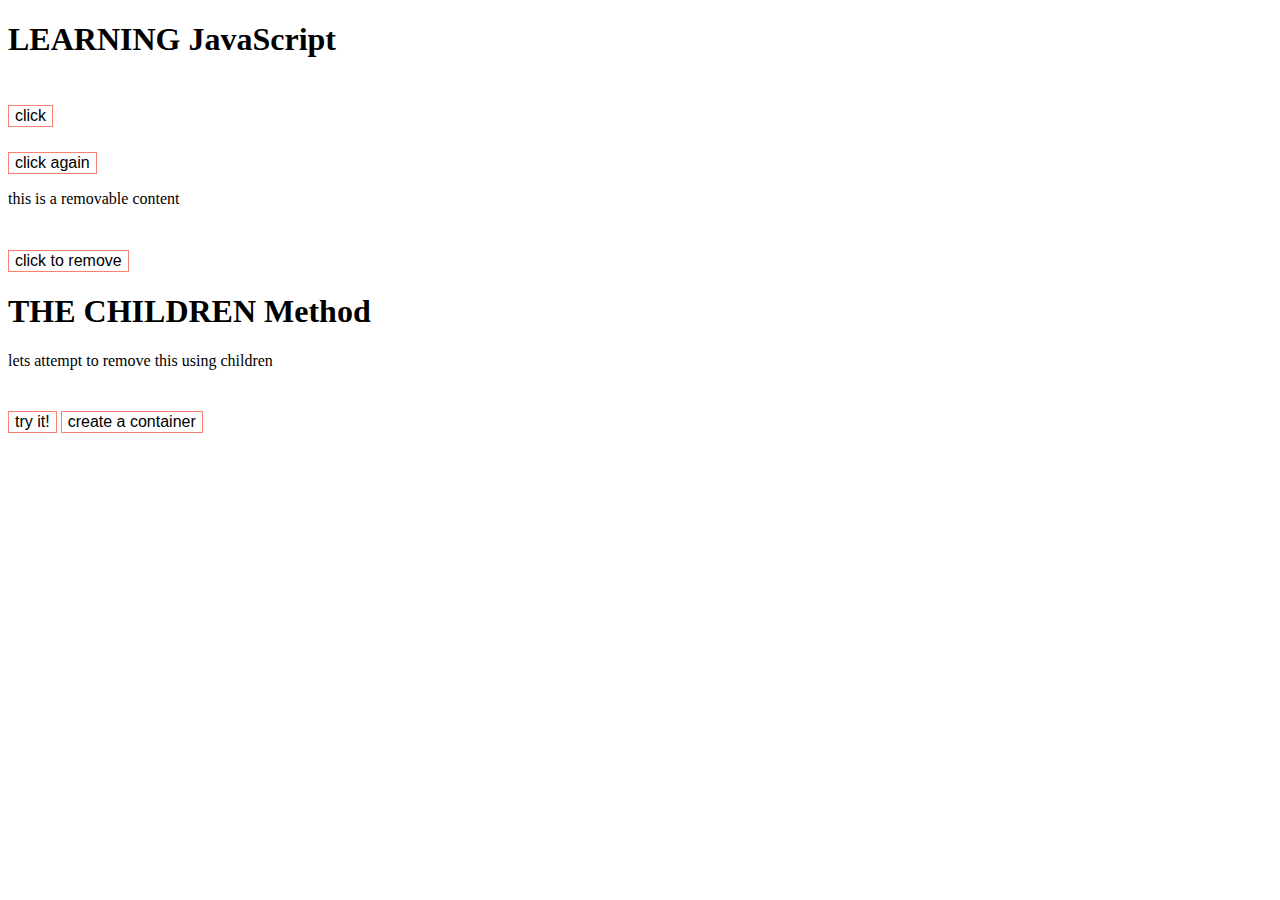
<file: DOM manip/index.html>
<!DOCTYPE html>
<html lang="en">
<head>
    <meta charset="UTF-8">
    <meta http-equiv="X-UA-Compatible" content="IE=edge">
    <meta name="viewport" content="width=device-width, initial-scale=1.0">
    <link rel="stylesheet" href="style.css">
    <title>Document</title>
</head>
<body>
    <h1>LEARNING JavaScript</h1>
    <button class="create-header-1">click</button>
    <div class="sect">
       <button class="cr-inp1">click again</button> 

    </div>

    <div id="rem-sect">
        <p class="rem">this is a removable content</p>
        <button class="rem-button">click to remove</button>
    </div>

    <div class="section">
        <h1 class="file">THE CHILDREN Method</h1>
        <p class="file">lets attempt to remove this using children</p>
        
    </div>
    <button class="remover">try it!</button>
<!--  
    <div class="section-2">
        <p class="move">replaceable content</p>
        
    </div>
    <div>
        <h2 class="rep-cont">replacing content</h2>
    </div>
    
    <button class="switch">replace p by h2</button>
-->

    <button class="crt-container">create a container</button>
    <script src="script.js"></script>
</body>
</html>
</file>
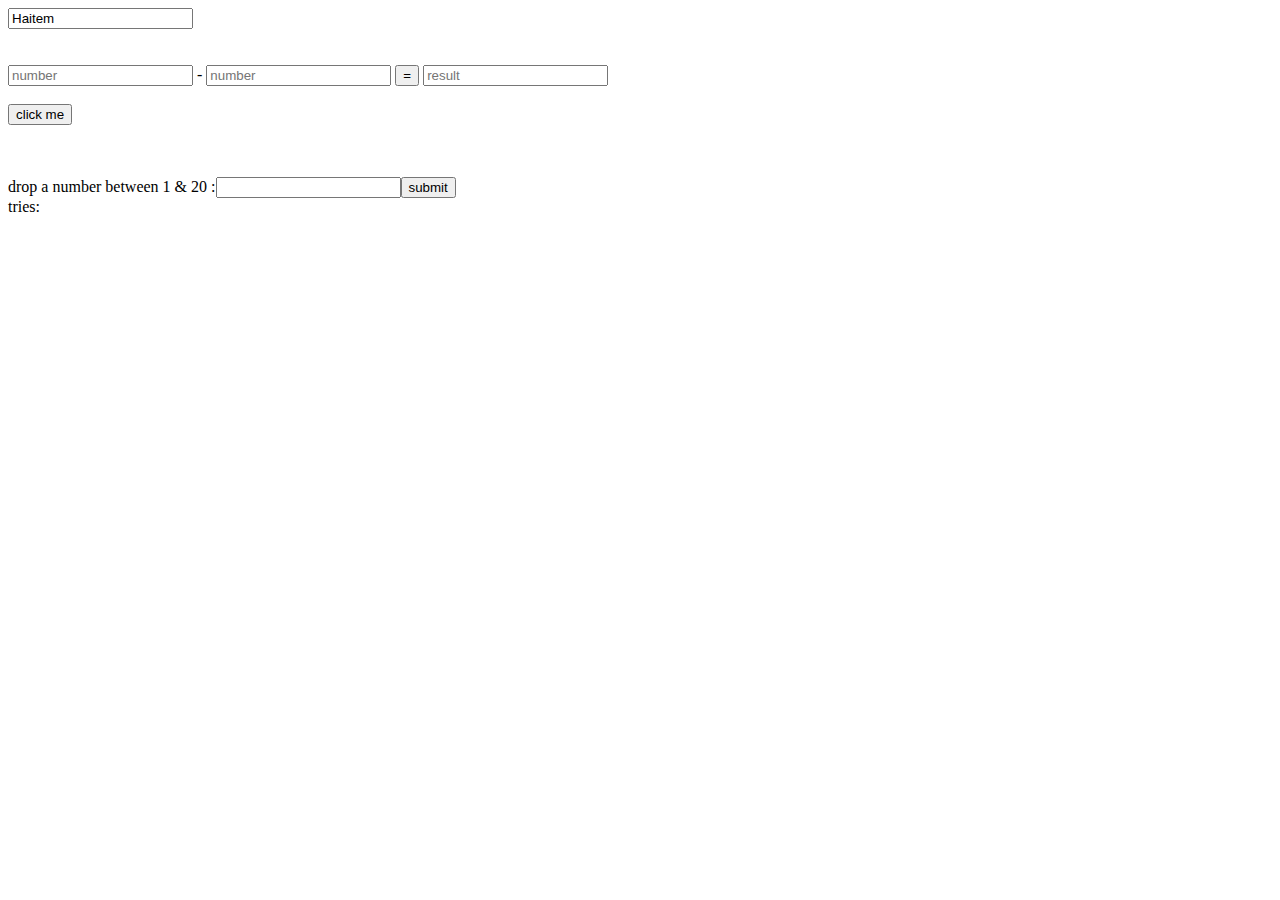
<file: DOM/index.html>
<!DOCTYPE html>
<html lang="en">
<head>
    <meta charset="UTF-8">
    <meta http-equiv="X-UA-Compatible" content="IE=edge">
    <meta name="viewport" content="width=device-width, initial-scale=1.0">
    <title>Document</title>
</head>
<body>
    <form action="">
        <input class="name" type="text" placeholder="name" value="haitam">

    </form>
    <br>

    <!-- calculator attempt -->

        <!-- <input type="number" class="n1"  placeholder="number">
        +
        <input type="number" class="n2" placeholder="number">
        <button onclick="sum()">=</button>
        <input type="text" class="out" placeholder="result"> -->

    <!-- attempt successful -->
    

    <!-- another method --><br>
    <input type="number" class="n1"  placeholder="number">
        -
    <input type="number" class="n2" placeholder="number">
    <button class="minus">=</button>
    <input type="text" class="out" placeholder="result">
    <!-- attempt successful -->

    <br>
    <br>
    <button class="clicker"> click me</button>
    <p id="display"></p>
    <br>
    <br>


    <div>
        drop a number between 1 & 20 :<input type="number" class="num"><button class="sub">submit</button>
        <br>
        tries: <p class="sect"></p> 
    </div>
    

    <script src="script.js"></script>
</body>
</html>
</file>
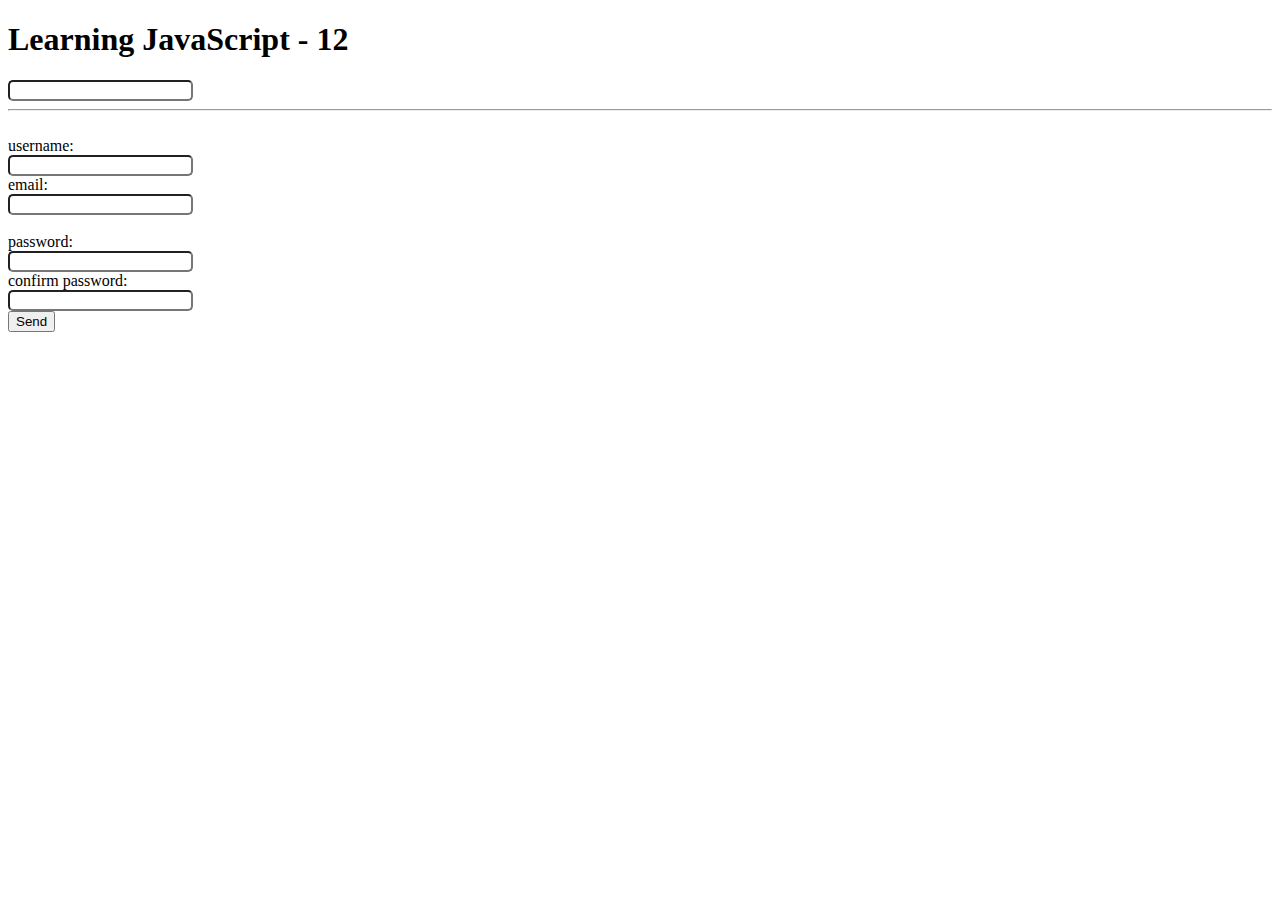
<file: event management(keyboard)/index.html>
<!DOCTYPE html>
<html lang="en">
<head>
    <meta charset="UTF-8">
    <meta http-equiv="X-UA-Compatible" content="IE=edge">
    <meta name="viewport" content="width=device-width, initial-scale=1.0">
    <title>Document</title>
    <link rel="stylesheet" href="style.css">
    <link rel="stylesheet" href="https://cdnjs.cloudflare.com/ajax/libs/font-awesome/6.5.1/css/all.min.css" integrity="sha512-DTOQO9RWCH3ppGqcWaEA1BIZOC6xxalwEsw9c2QQeAIftl+Vegovlnee1c9QX4TctnWMn13TZye+giMm8e2LwA==" crossorigin="anonymous" referrerpolicy="no-referrer" />
</head>
<body>
    <h1>Learning JavaScript - 12</h1>
    <input type="text" name="" id="" class="key">
    <hr>
    <br>
    <form>
        <label for="user">username: </label><br>
        <input type="text" id="user">
        <h5 class="is_hidden"></h5>
        
        <br>
        <label for="email">email: </label><br>
        <input type="email" id="email" >
        <div class="invalid"></div>
        
        <br>
        <label for="password">password: </label><br>
        <input type="password" id="password">
        <div class="is_hidden">cannot be NULL</div>
        
        <br>
        <label for="confpswd">confirm password: </label><br>
        <input type="password" id="confpswd">
        <div class="is_hidden"></div>
        <br>
        <button class="sub">Send</button>
    </form>
    <script src="script.js"></script>
</body>
</html>
</file>
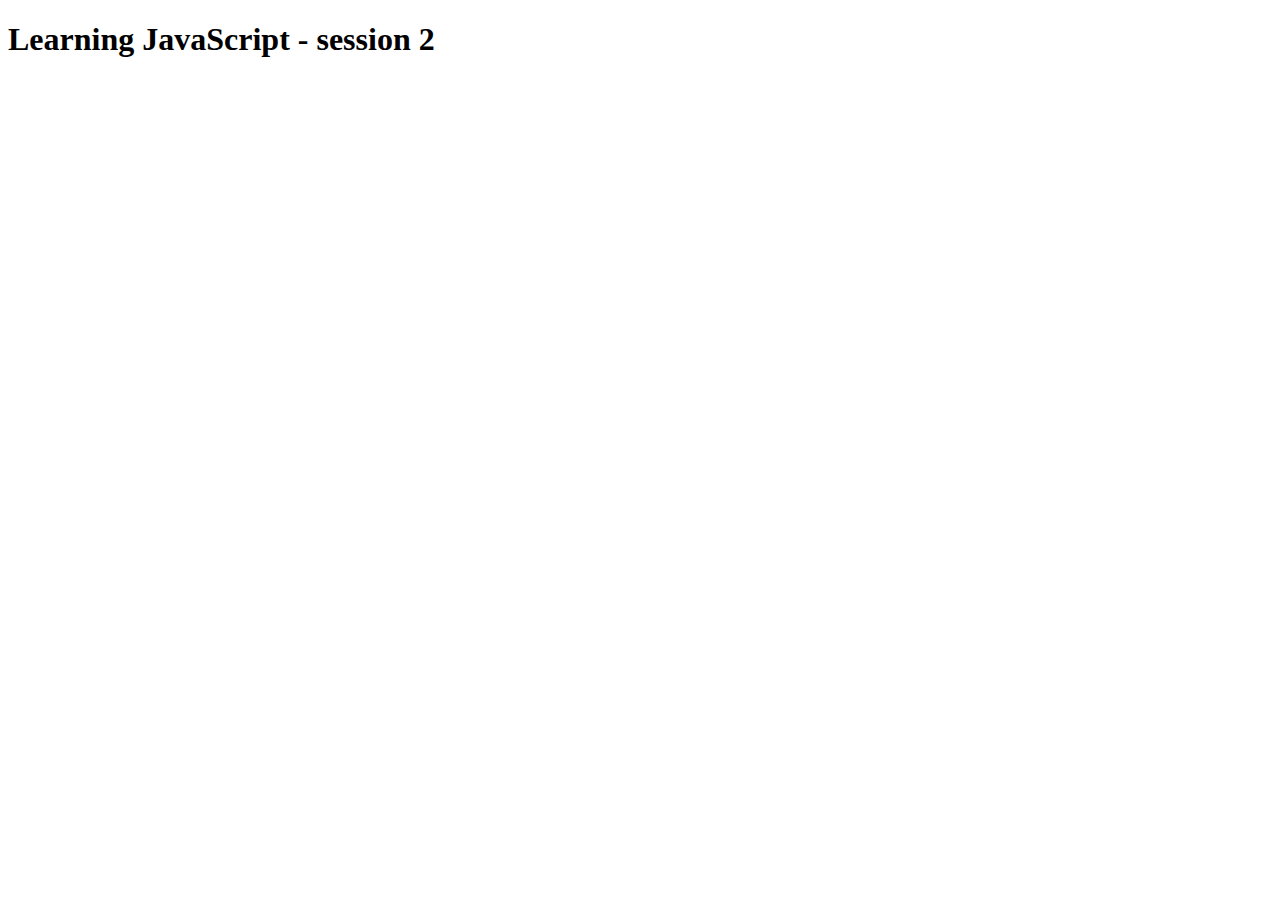
<file: sess1/index.html>
<!DOCTYPE html>
<html lang="en">
<head>
    <meta charset="UTF-8">
    <meta http-equiv="X-UA-Compatible" content="IE=edge">
    <meta name="viewport" content="width=device-width, initial-scale=1.0">
    <title>Document</title>
</head>
<body>
    <h1>Learning JavaScript  - session 2</h1>
        <p id="paragraph"></p>
        <h3 id="para2"></h3>
    <!-- <script src="variables.js"></script> -->
    <!-- <script src="fct_proc.js"></script> -->
    <script src="variables.js"></script>
</body>
</html>
</file>
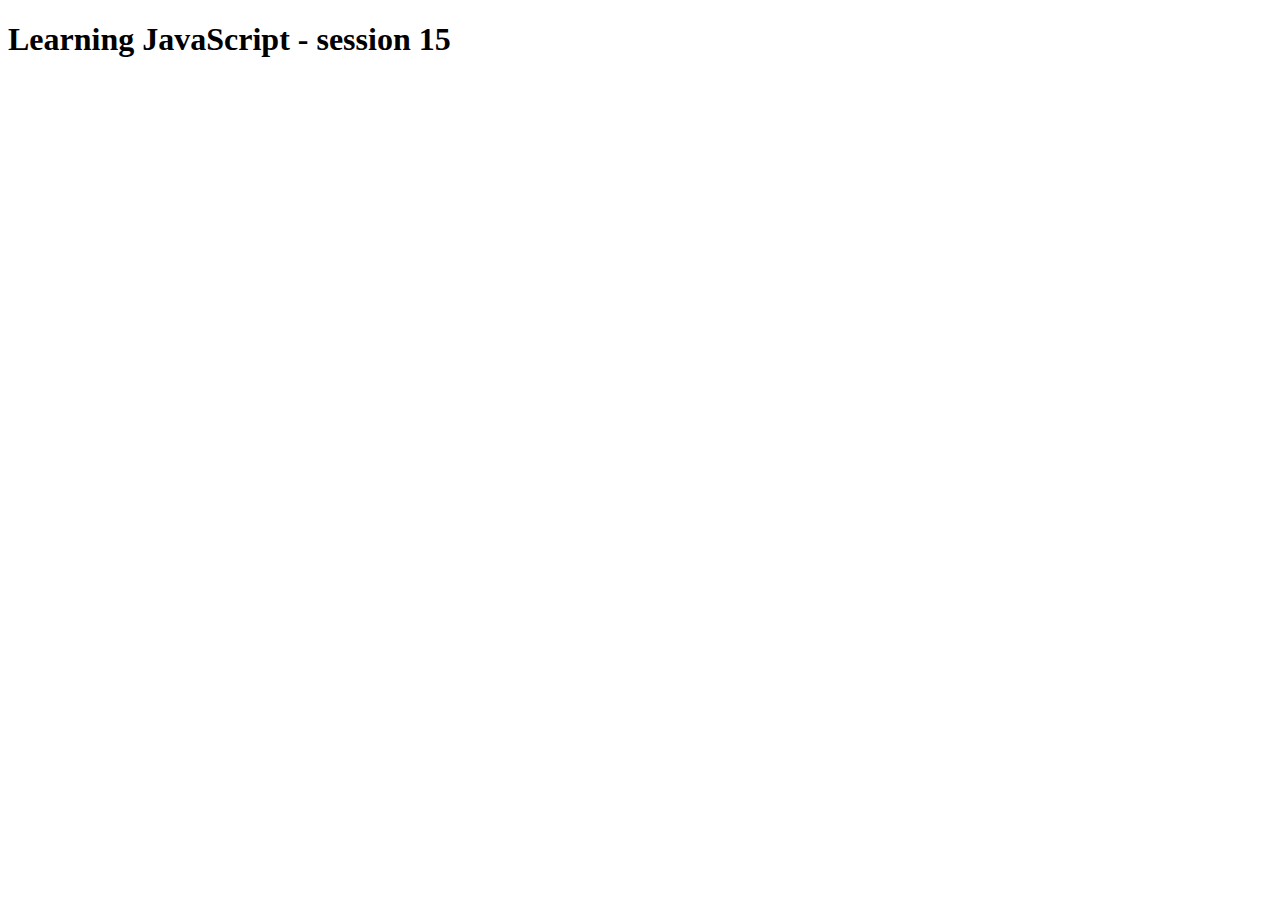
<file: sess15/index.html>
<!DOCTYPE html>
<html lang="en">
<head>
    <meta charset="UTF-8">
    <meta http-equiv="X-UA-Compatible" content="IE=edge">
    <meta name="viewport" content="width=device-width, initial-scale=1.0">
    <title>Document</title>
</head>
<body>
    <h1>Learning JavaScript - session 15</h1>



    <script src="script.js"></script>
</body>
</html>
</file>
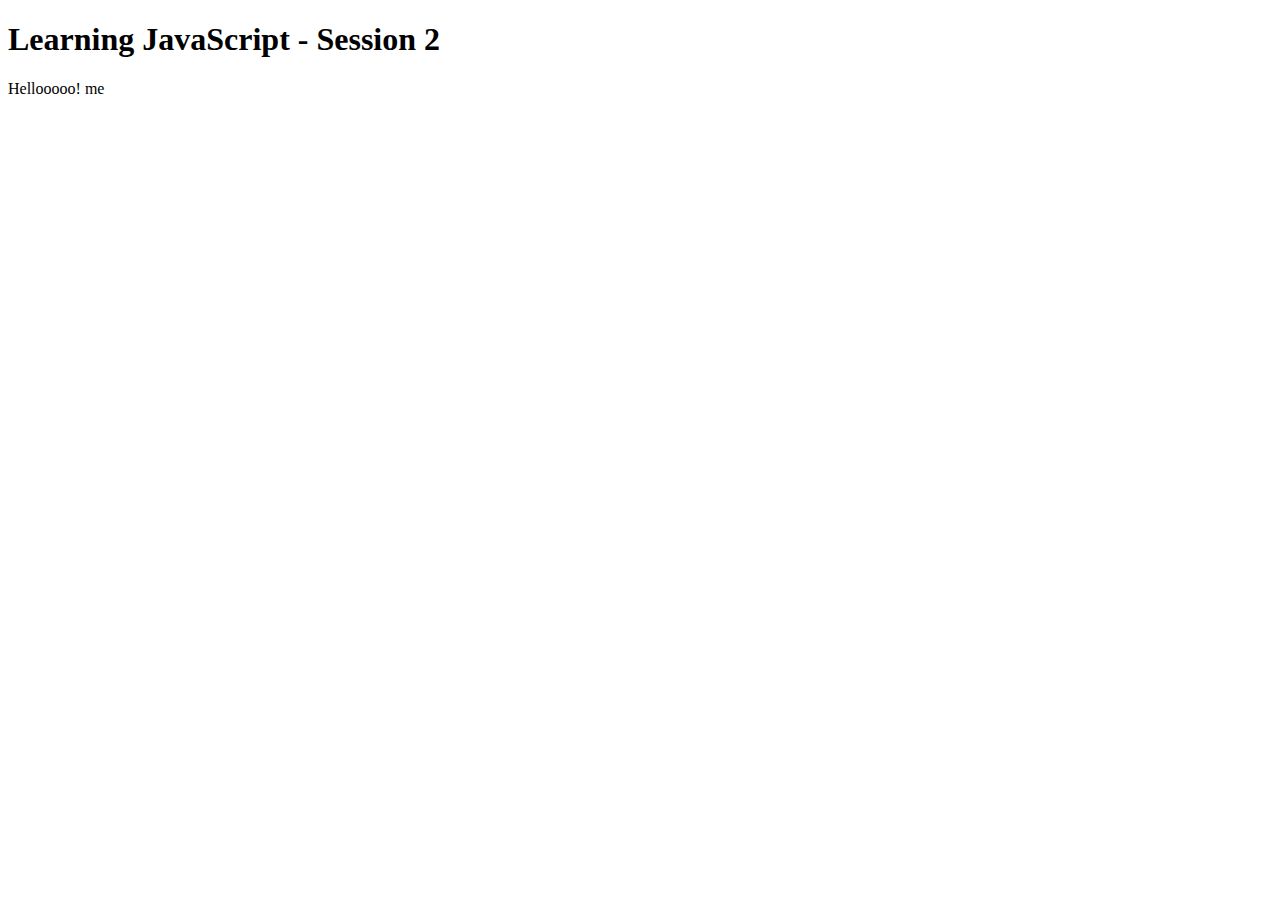
<file: sess2/index.html>
<!DOCTYPE html>
<html lang="en">
<head>
    <meta charset="UTF-8">
    <meta http-equiv="X-UA-Compatible" content="IE=edge">
    <meta name="viewport" content="width=device-width, initial-scale=1.0">
    <title>Document</title>
</head>
<body>
    <h1>Learning JavaScript - Session 2</h1>
        <p id="paragraph"></p>
        <h3 id="para2"></h3>
        <script src="fct_proc.js"></script>
    <!-- <script src="variables.js"></script> -->
    <!-- <script src="fct_proc.js"></script> -->
    <script src="operations.js"></script>
</body>
</html>
</file>
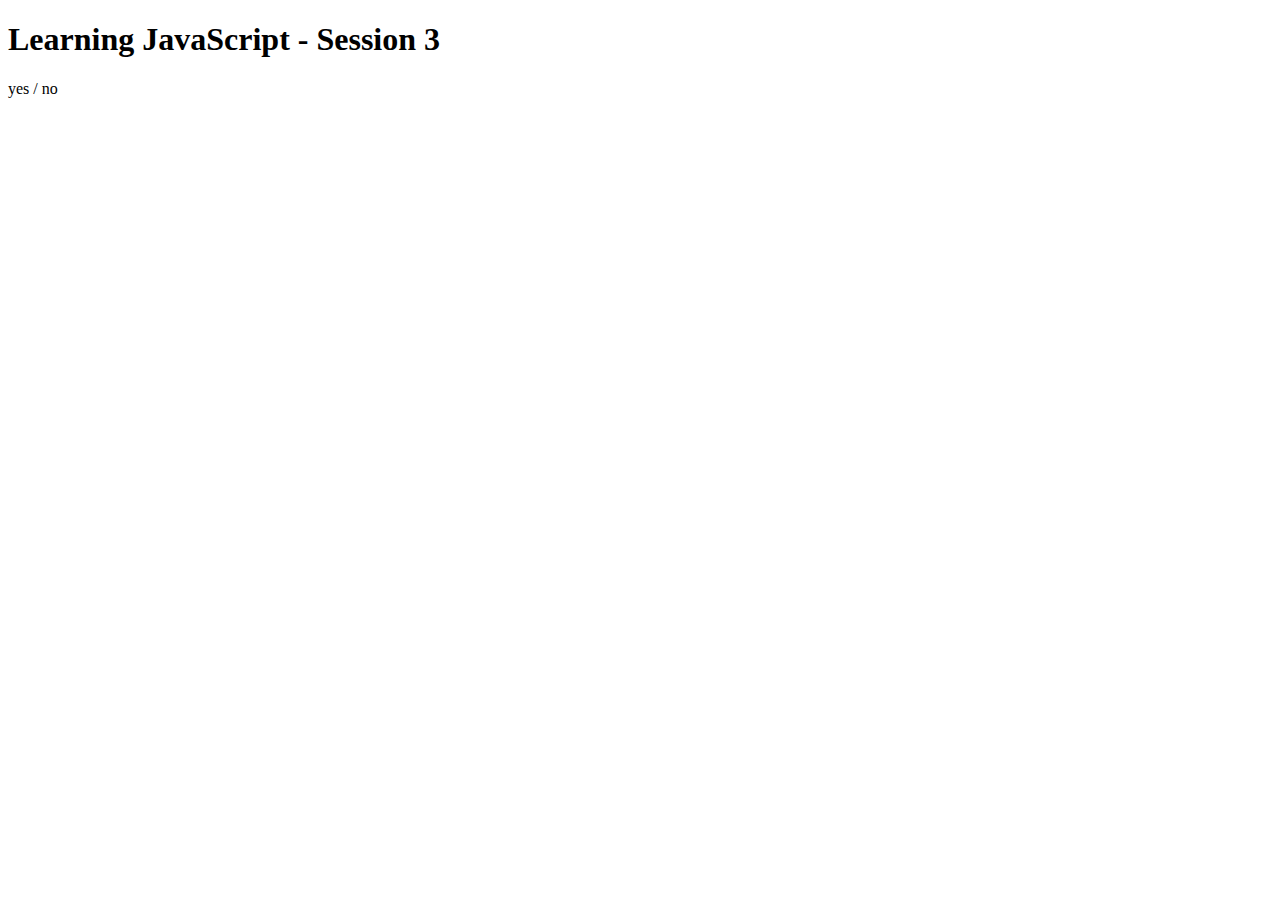
<file: sess3/index.html>
<!DOCTYPE html>
<html lang="en">
<head>
    <meta charset="UTF-8">
    <meta http-equiv="X-UA-Compatible" content="IE=edge">
    <meta name="viewport" content="width=device-width, initial-scale=1.0">
    <title>Document</title>
</head>
<body>
    <h1>Learning JavaScript - Session 3</h1>
        <p id="paragraph"></p>
        <h3 id="para2"></h3>
        
    <!-- <script src="variables.js"></script> -->
    <!-- <script src="fct_proc.js"></script> -->
    <script src="affichage.js"></script>
</body>
</html>
</file>
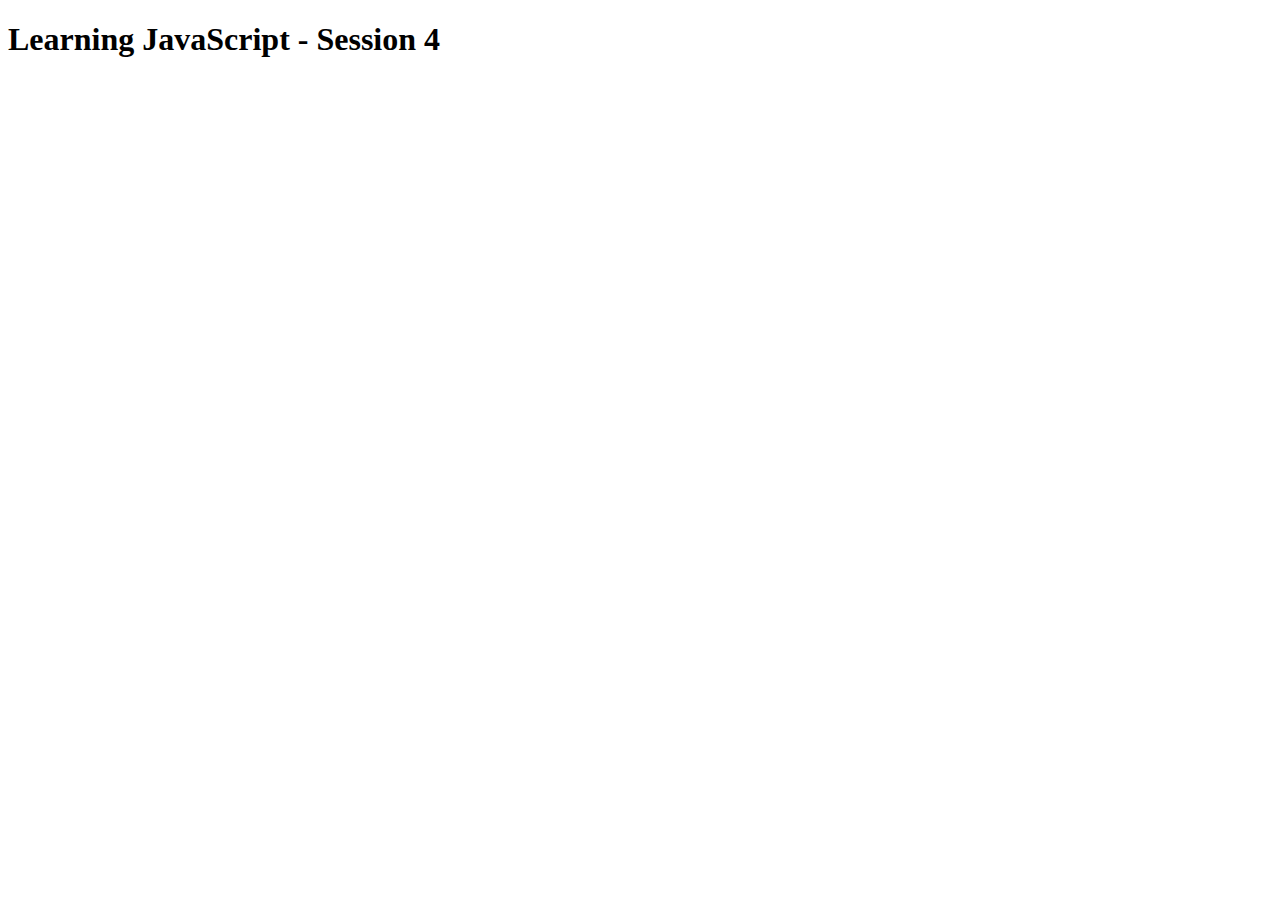
<file: sess4/index.html>
<!DOCTYPE html>
<html lang="en">
<head>
    <meta charset="UTF-8">
    <meta http-equiv="X-UA-Compatible" content="IE=edge">
    <meta name="viewport" content="width=device-width, initial-scale=1.0">
    <title>Document</title>
</head>
<body>
    <h1>Learning JavaScript - Session 4</h1>
        <p id="paragraph"></p>
        <h3 id="para2"></h3>
        
    <!-- <script src="variables.js"></script> -->
    <!-- <script src="fct_proc.js"></script> -->
    <script src="conversions.js"></script>
</body>
</html>
</file>
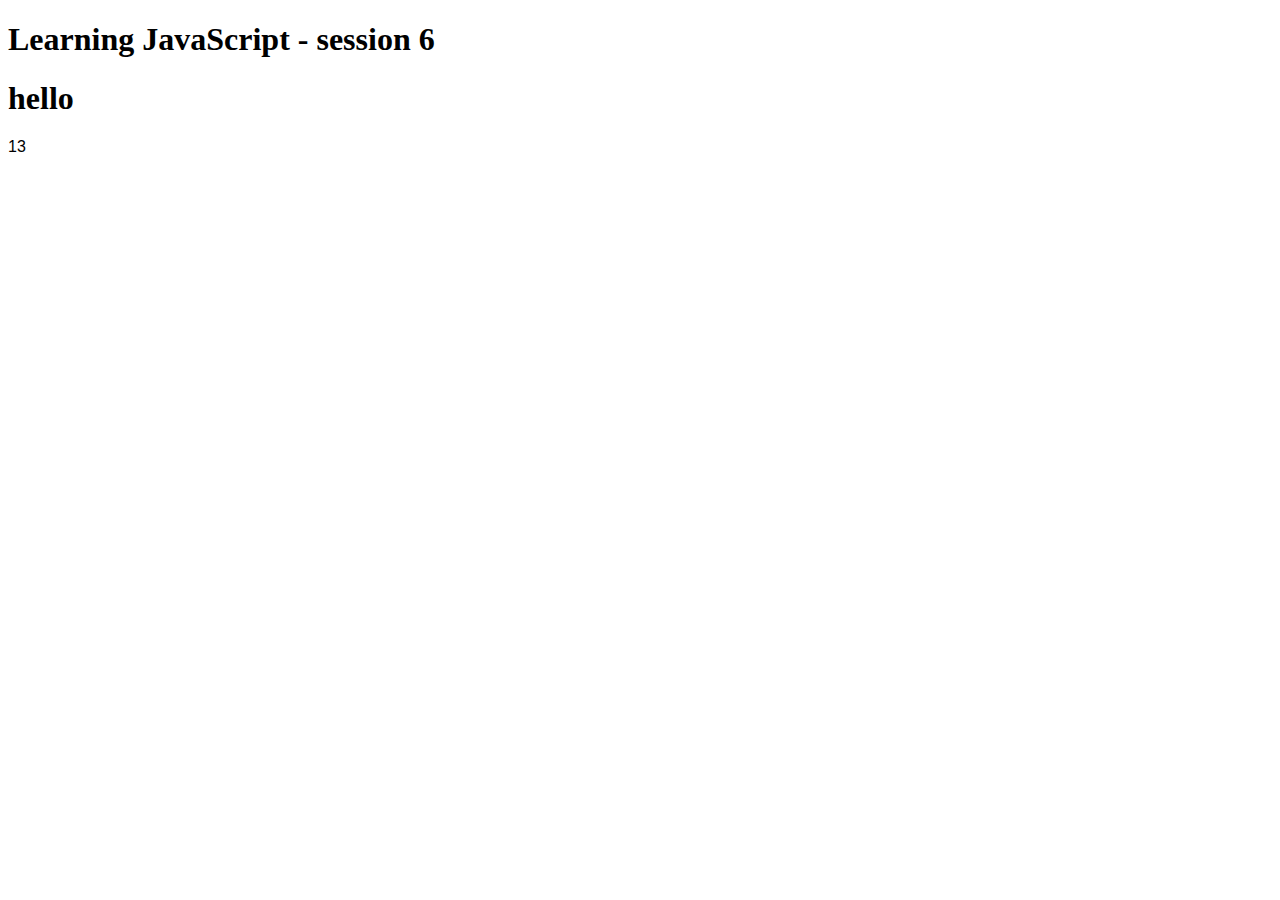
<file: sess6/testing.html>
<!DOCTYPE html>
<html lang="en">
<head>
    <meta charset="UTF-8">
    <meta name="viewport" content="width=device-width, initial-scale=1.0">
    <title>Document</title>
    <link rel="stylesheet" href="testing.css">
</head>
<body>
    <h1>Learning JavaScript - session 6</h1>
    <h1 id="head"></h1>
    <p id="para"></p>
    <p id="par1"></p>
    <p id="par2"></p>
    <p id="par3"></p>
    <script src="func.js"></script>

</body>
</html>
</file>
<file: DOM manip/style.css>
button{
    font-size: 1rem;
    border: solid salmon 1px;
    background: transparent;
    margin-top: 2%;
}
.container{
    border: solid black 1px;
    height: 200px;
    width: 200px;
    margin-top: 3%;
    margin-left: 3%;
    background-color: aquamarine;
}
.fl{
    border-radius: 10%;
    transform: skewX(-7deg);
}
.inp{
    background-color: chartreuse;
    border-color: rebeccapurple;
    border-radius: 10%;
}
</file>
<file: event management(keyboard)/style.css>
input{
    outline: none;
    border-radius: 5px;
}
.success{
    border: solid 3px rgb(132, 132, 254);
}
.error{
    border: solid 3px rgb(207, 18, 18);
}
.is_hidden{
    display: none;
}
</file>
<file: sess6/testing.css>
p{
    font-family: Verdana, Geneva, Tahoma, sans-serif;
}
</file>
